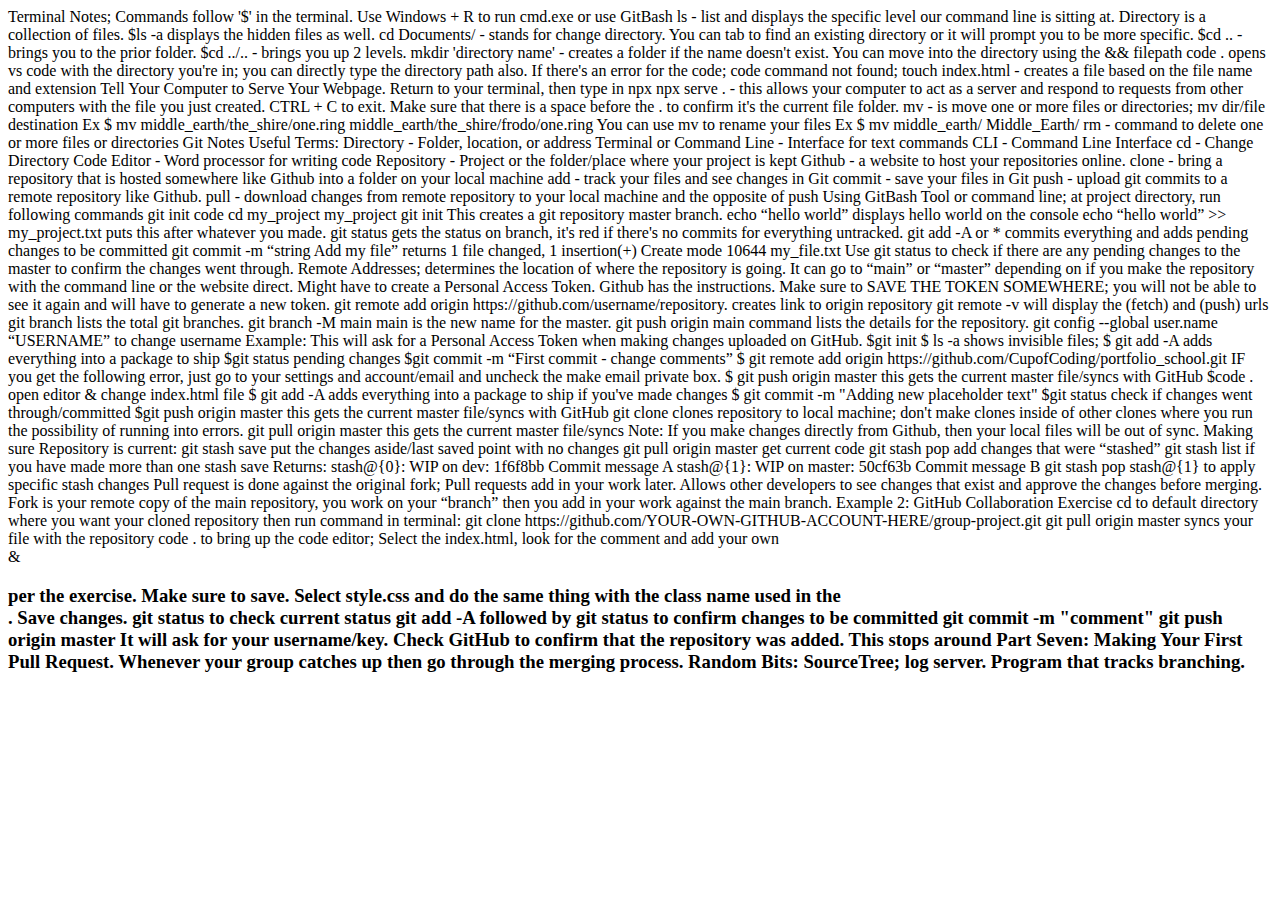
<file: documentation/Git-tutorial.html>
<!DOCTYPE html>
<html lang="en">
	<head>
		<meta charset="UTF-8" />
		<meta http-equiv="X-UA-Compatible" content="IE=edge" />
		<meta name="viewport" content="width=device-width, initial-scale=1.0" />
		<title>Guide to Basic Javascript</title>
	</head>
	<body>
		Terminal Notes; 
		Commands follow '$' in the terminal. Use Windows + R to run cmd.exe or use GitBash
		
		ls - list and displays the specific level our command line is sitting at. Directory is a collection of files. 
			$ls -a displays the hidden files as well. 
			
		cd Documents/ - stands for change directory. You can tab to find an existing directory or it will prompt you to be more specific. 
			$cd .. - brings you to the prior folder. 
			$cd ../.. - brings you up 2 levels. 
			
		mkdir 'directory name' - creates a folder if the name doesn't exist. You can move into the directory using the && filepath
		
		code . opens vs code with the directory you're in; you can directly type the directory path also.
			If there's an error for the code; code command not found; 

		touch index.html  - creates a file based on the file name and extension
		
			Tell Your Computer to Serve Your Webpage. Return to your terminal, then type in npx 
		
		npx serve . - this allows your computer to act as a server and respond to requests from other computers with the file you just created. CTRL + C to exit. Make sure that there is a space before the . to confirm it's the current file folder.

		mv - is move one or more files or directories; mv dir/file destination
			Ex $ mv middle_earth/the_shire/one.ring middle_earth/the_shire/frodo/one.ring
				You can use mv to rename your files
					Ex $ mv middle_earth/ Middle_Earth/
		
					rm -  command to delete one or more files or directories
					
		Git Notes
		Useful Terms:
		Directory - Folder, location, or address
		
		Terminal or Command Line - Interface for text commands
		
		CLI - Command Line Interface

		cd - Change Directory
		
		Code Editor - Word processor for writing code
		
		Repository - Project or the folder/place where your project is kept
		
		Github - a website to host your repositories online. 
		
		clone - bring a repository that is hosted somewhere like Github into a folder on your local machine
		
		add - track your files and see changes in Git
		
		commit - save your files in Git
		
		push - upload git commits to a remote repository like Github. 
		
		pull - download changes from remote repository to your local machine and the opposite of push

		
		Using GitBash Tool or command line; at project directory, run following commands
		git init
		code cd my_project
		my_project git init
		
		This creates a git repository master branch. 
		echo “hello world” 				displays hello world on the console
		echo “hello world” >> 	my_project.txt		puts this after whatever  you made. 

		git status 	gets the status on branch, it's red if there's no commits for everything untracked. 

		git add -A	or * commits everything and adds pending changes to be committed 
		
		git commit -m “string Add my file”	returns 1 file changed, 1 insertion(+)
		Create mode 10644 my_file.txt
		
		Use git status to check if there are any pending changes to the master to confirm the changes went through. 
		
		Remote Addresses; determines the location of where the repository is going. It can go to “main” or “master” depending on if you make the repository with the command line or the website direct. 
			Might have to create a Personal Access Token. Github has the instructions. Make sure to SAVE THE TOKEN SOMEWHERE; you will not be able to see it again and will have to generate a new token. 

		git remote add origin https://github.com/username/repository.
			creates link to origin repository
			
		git remote -v 	will display the (fetch) and (push) urls

		git branch 	lists the total git branches. 
		
		git branch -M main	main is the new name for the master. 

		git push origin main	command lists the details for the repository. 

		
		git config --global user.name “USERNAME” 		to change username
		
		Example: 
		This will ask for a Personal Access Token when making changes uploaded on GitHub. 

		$git init
		
		$ ls -a 		shows invisible files; 
		
		$ git add -A	adds everything into a package to ship
		
		$git status 	pending changes
		
		$git commit -m “First commit - change comments”
		
		$ git remote add origin https://github.com/CupofCoding/portfolio_school.git
		
			IF you get the following error, just go to your settings and account/email and uncheck the make email private box. 
			
		$ git push origin master	this gets the current master file/syncs with GitHub
		$code . 	open editor & change index.html file
		$ git add -A 	adds everything into a package to ship if you've made changes
		
		$ git commit -m "Adding new placeholder text"

		$git status 	check if changes went through/committed

		$git push origin master	this gets the current master file/syncs with GitHub

		
		git clone	clones repository to local machine;
			don't make clones inside of other clones where you run the possibility of running into errors. 

		git pull origin master 		this gets the current master file/syncs
			Note: If you make changes directly from Github, then your local files will be out of sync. 

		Making sure Repository is current: 
		git stash save			put the changes aside/last saved point with no changes

		git pull origin master 		get current code

		git stash pop 			add changes that were “stashed”

		git stash list			if you have made more than one stash save
			Returns: stash@{0}: WIP on dev: 1f6f8bb Commit message A
			stash@{1}: WIP on master: 50cf63b Commit message B
			
		git stash pop stash@{1}	to apply specific stash changes

		Pull request is done against the original fork; Pull requests add in your work later. Allows other developers to see changes that exist and approve the changes before merging. Fork is your remote copy of the main repository, you work on your “branch” then you add in your work against the main branch. 

		Example 2: GitHub Collaboration Exercise
		cd to default directory where you want your cloned repository then run command in terminal: 
		git clone https://github.com/YOUR-OWN-GITHUB-ACCOUNT-HERE/group-project.git
		
		git pull origin master 		syncs your file with the repository

		code .		 to bring up the code editor; 

		Select the index.html, look for the comment and add your own <div>&<h3> per the exercise. Make sure to save.

		Select style.css and do the same thing with the class name used in the <div>. Save changes.

		git status 		to check current status

		git add -A followed by git status to confirm changes to be committed

		git commit -m "comment"

		git push origin master	
			It will ask for your username/key. 
			Check GitHub to confirm that the repository was added. 

			This stops around Part Seven: Making Your First Pull Request. Whenever your group catches up then go through the merging process.
			
		Random Bits: 
		SourceTree; log server. Program that tracks branching.
	</body>
</html>
</file>
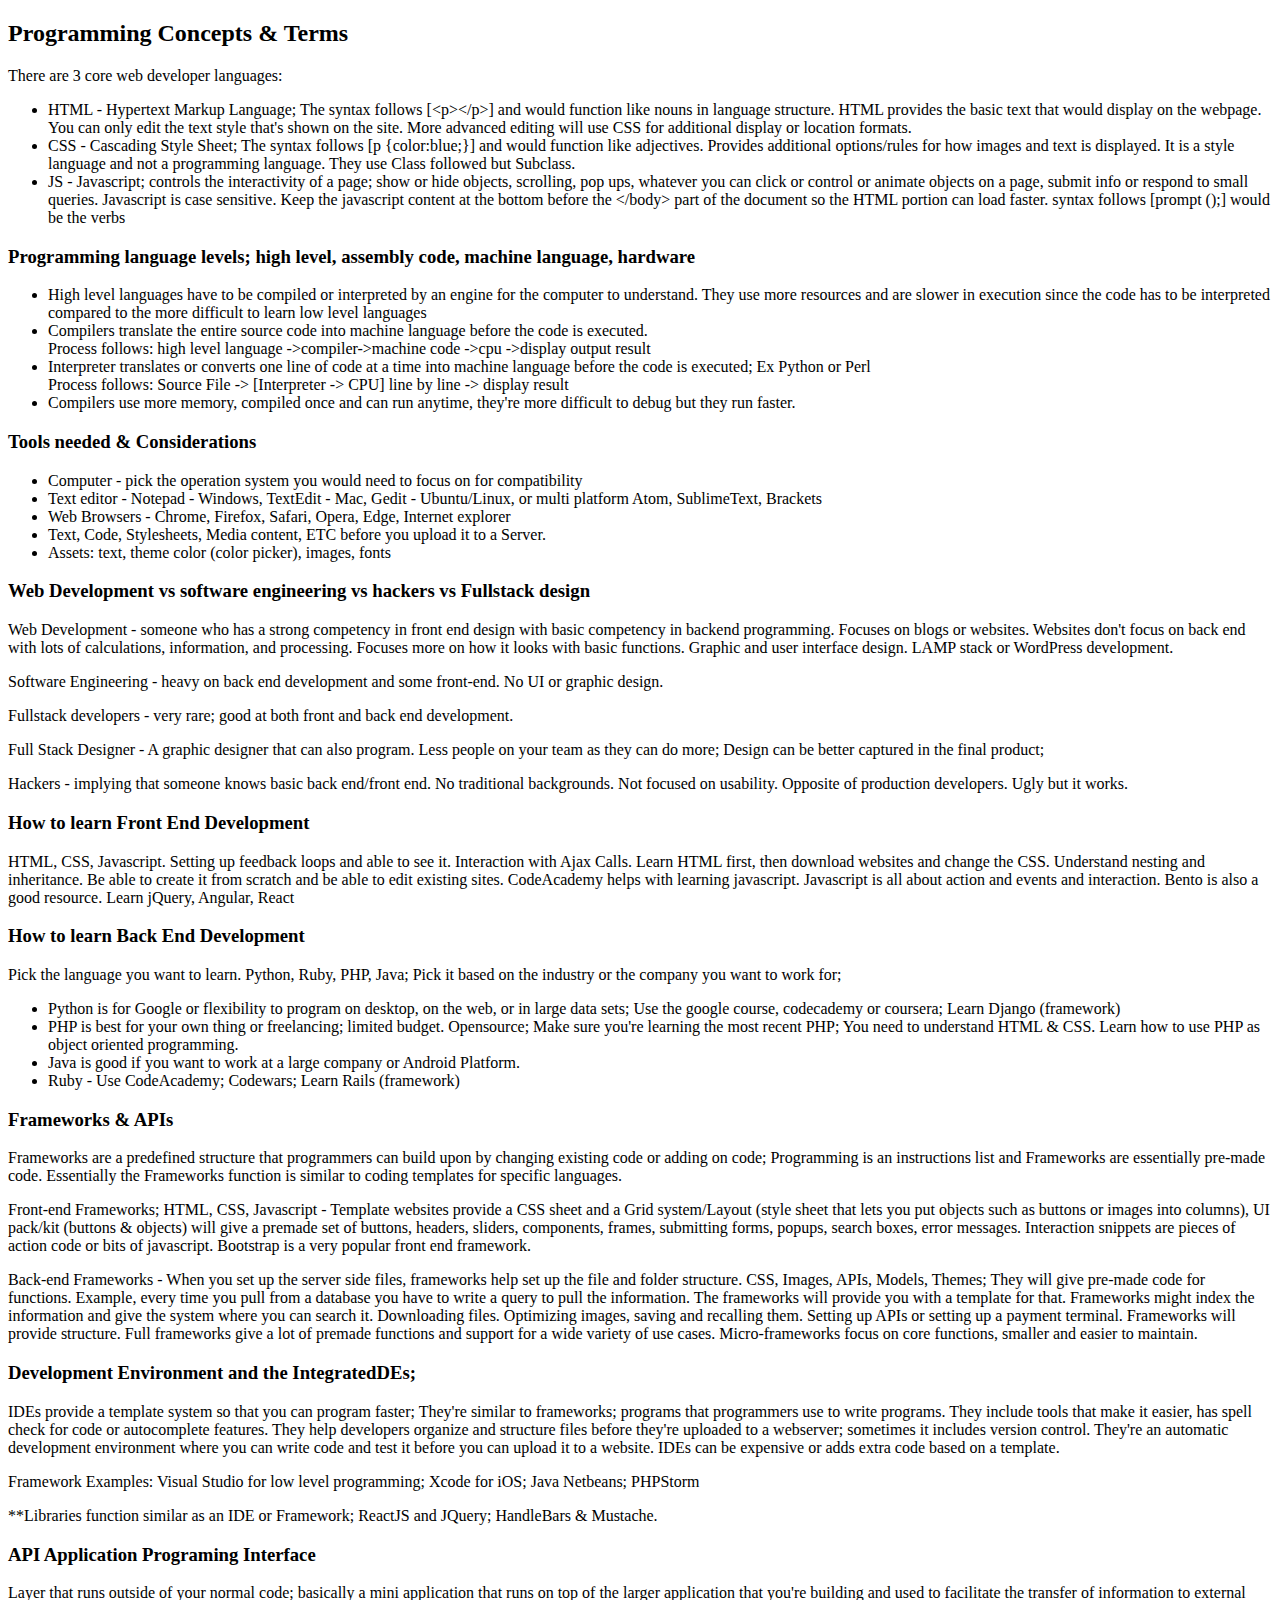
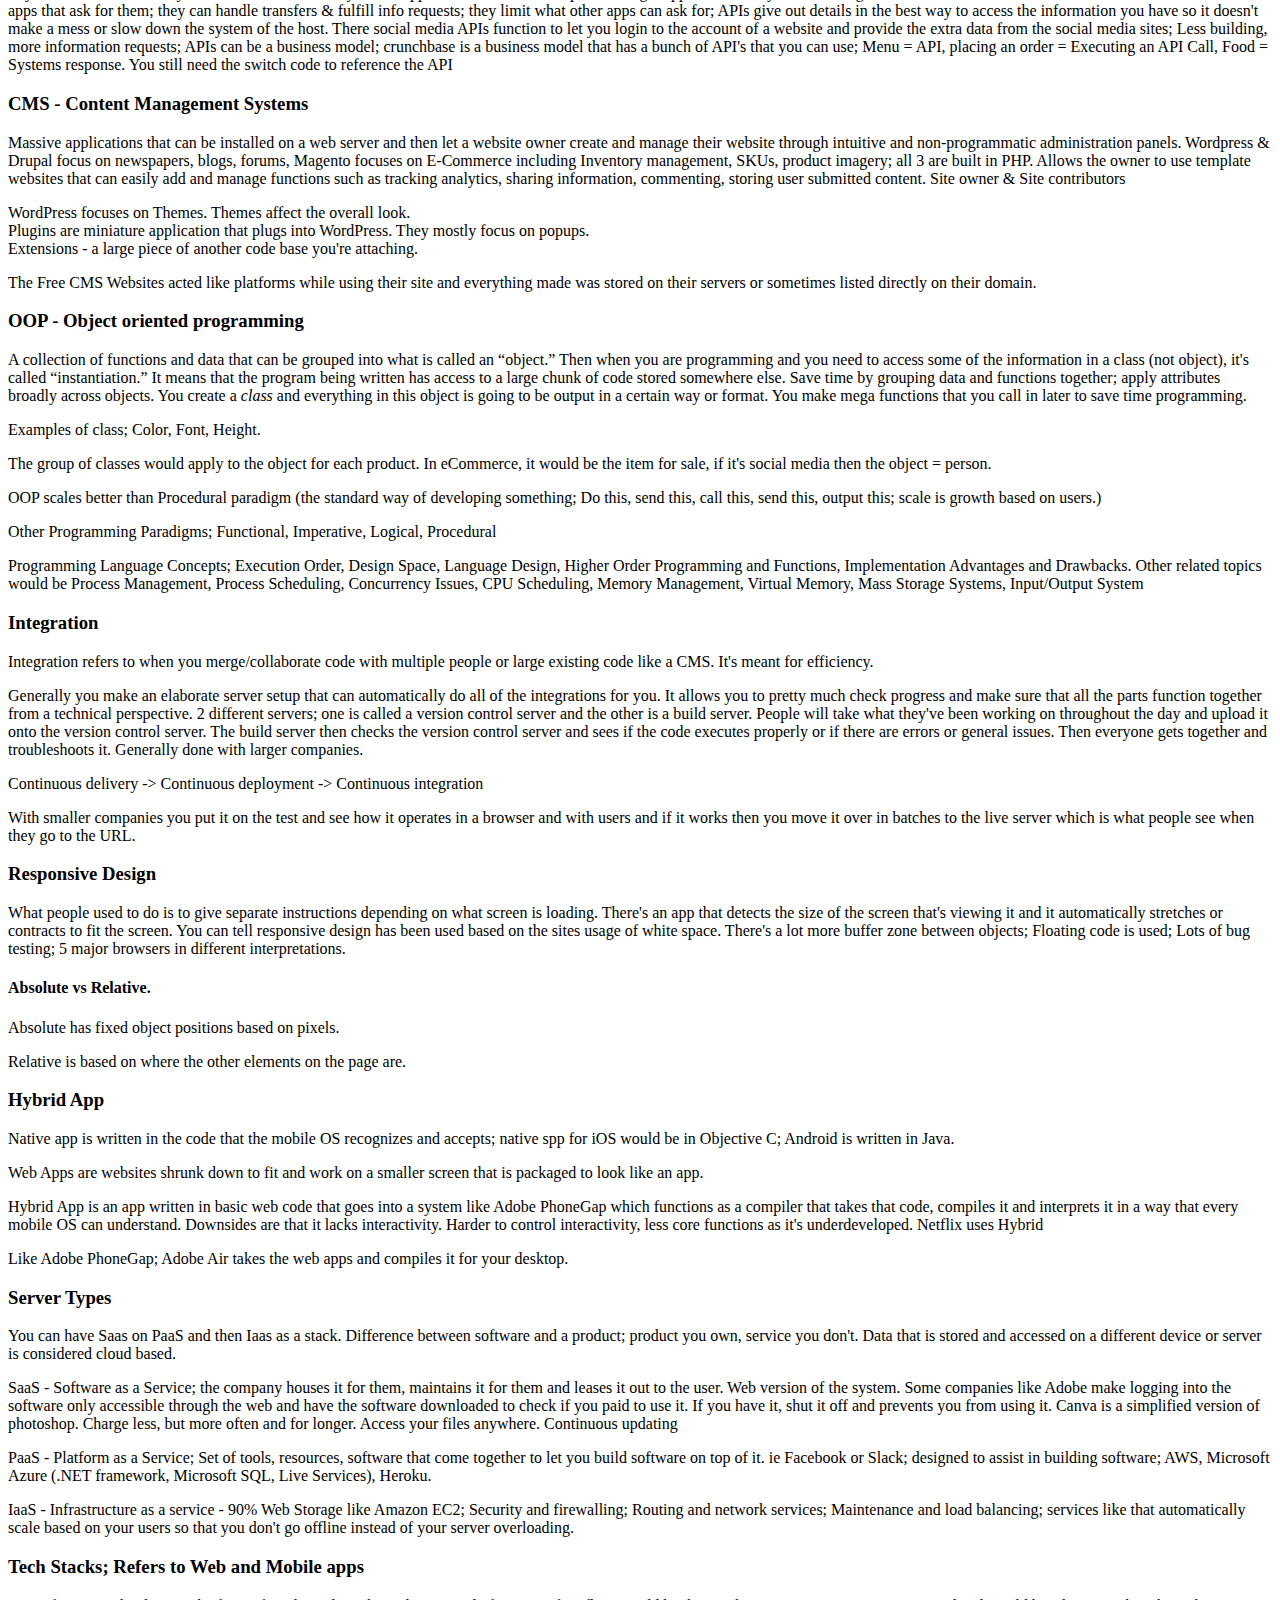
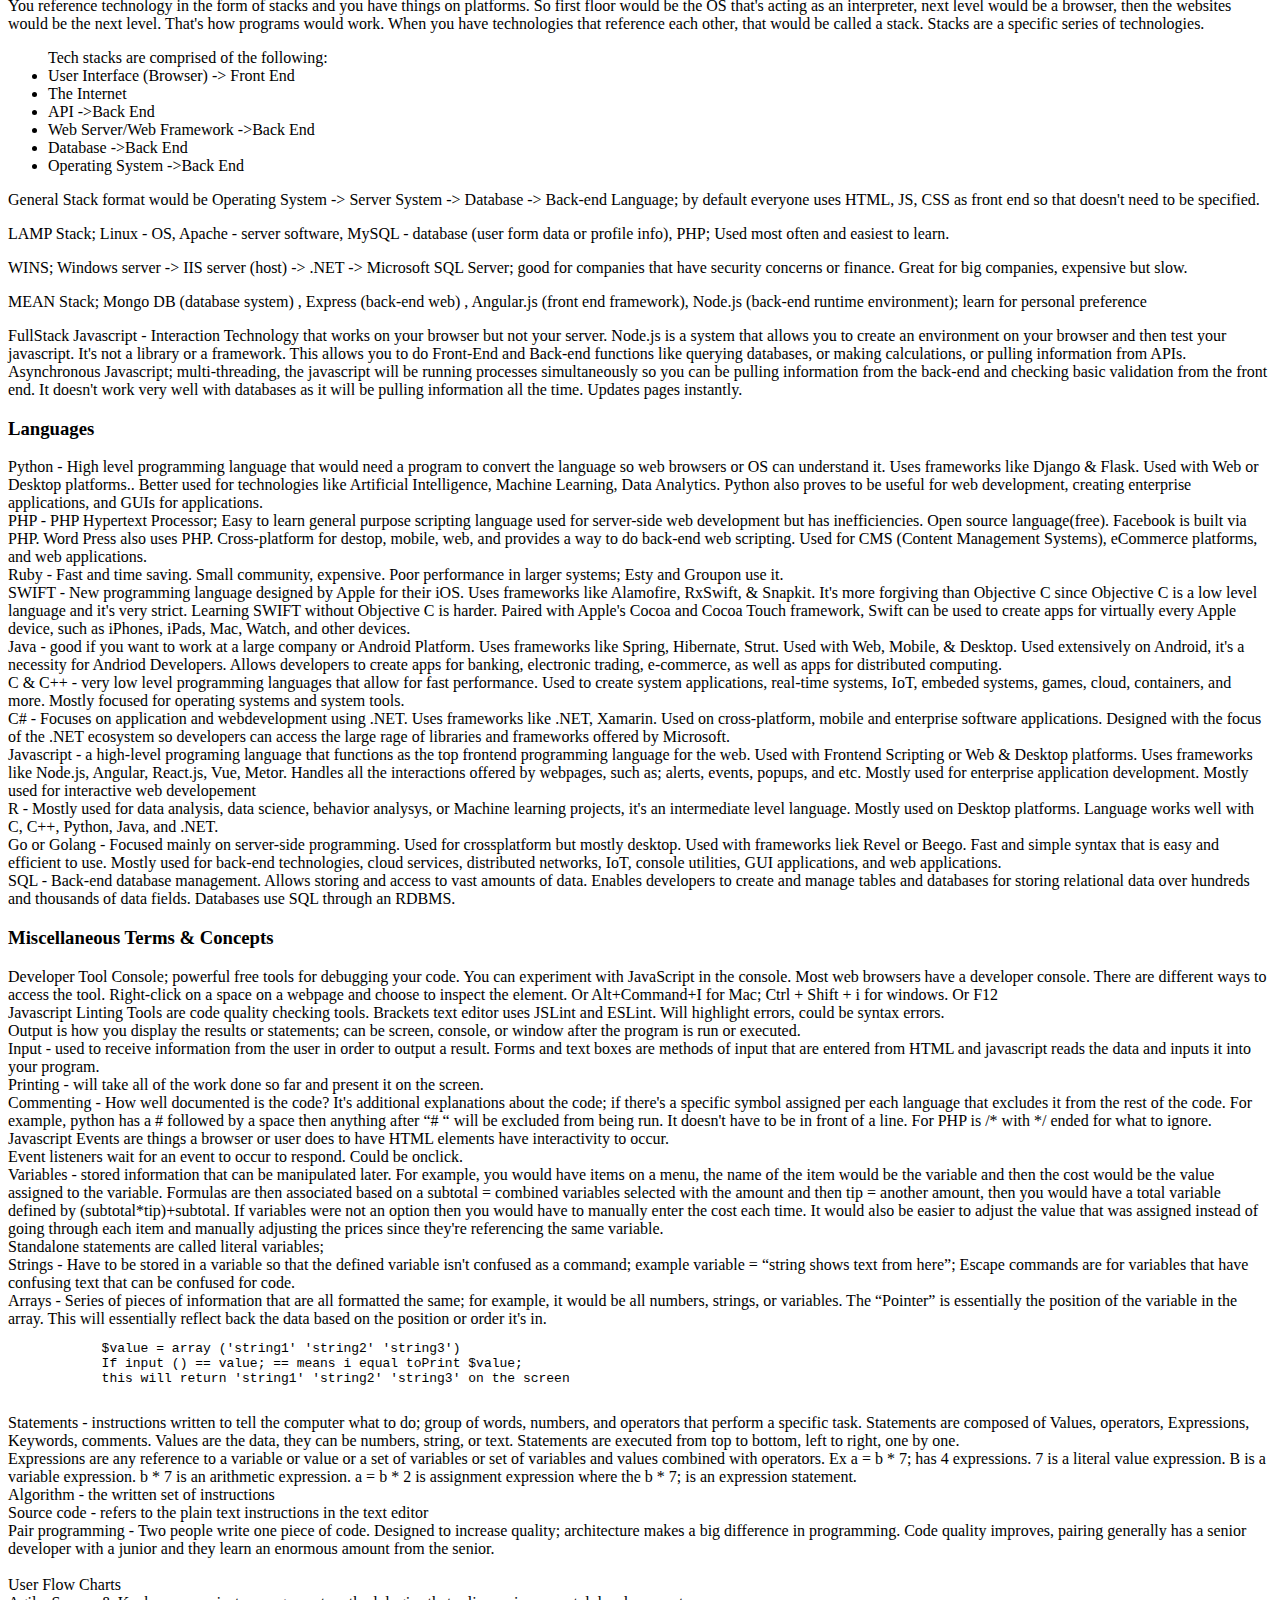
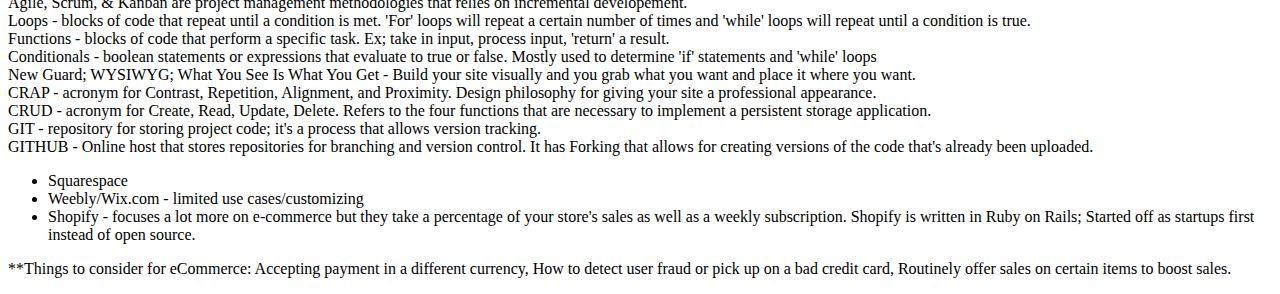
<file: documentation/programming-concepts.html>
<!DOCTYPE html>
<html>
	<head>
		<meta charset="UTF-8" />
		<meta http-equiv="X-UA-Compatible" content="IE=edge" />
		<meta name="viewport" content="width=device-width, initial-scale=1.0" />
		<title>Programming Concepts &amp; Terms</title>
	</head>
	<body>
		<!-- Heading -->
		<h2>Programming Concepts &amp; Terms</h2>
		<p>There are 3 core web developer languages:</p>
		<ul>
			<li>HTML - Hypertext Markup Language; The syntax follows [&lt;p&gt;&lt;/p&gt;] and would function like nouns in language structure. HTML provides the basic text that would display on the webpage. You can only edit the text style that's shown on the site. More advanced editing will use CSS for additional display or location formats.</li>
			<li>CSS - Cascading Style Sheet; The syntax follows [p {color:blue;}] and would function like adjectives. Provides additional options/rules for how images and text is displayed. It is a style language and not a programming language. They use Class followed but Subclass.</li>
			<li>JS - Javascript; controls the interactivity of a page; show or hide objects, scrolling, pop ups, whatever you can click or control or animate objects on a page, submit info or respond to small queries. Javascript is case sensitive. Keep the javascript content at the bottom before the &lt;/body&gt; part of the document so the HTML portion can load faster. syntax follows [prompt ();] would be the verbs</li>
		</ul>

		<h3>Programming language levels; high level, assembly code, machine language, hardware</h3>
		<ul>
			<li>High level languages have to be compiled or interpreted by an engine for the computer to understand. They use more resources and are slower in execution since the code has to be interpreted compared to the more difficult to learn low level languages</li>
			<li>Compilers translate the entire source code into machine language before the code is executed. <br />Process follows: high level language ->compiler->machine code ->cpu ->display output result</li>
			<li>Interpreter translates or converts one line of code at a time into machine language before the code is executed; Ex Python or Perl<br />Process follows: Source File -> [Interpreter -> CPU] line by line -> display result</li>
			<li>Compilers use more memory, compiled once and can run anytime, they're more difficult to debug but they run faster.</li>
		</ul>

		<h3>Tools needed &amp; Considerations</h3>
		<ul>
			<li>Computer - pick the operation system you would need to focus on for compatibility</li>
			<li>Text editor - Notepad - Windows, TextEdit - Mac, Gedit - Ubuntu/Linux, or multi platform Atom, SublimeText, Brackets</li>
			<li>Web Browsers - Chrome, Firefox, Safari, Opera, Edge, Internet explorer</li>
			<li>Text, Code, Stylesheets, Media content, ETC before you upload it to a Server.</li>
			<li>Assets: text, theme color (color picker), images, fonts</li>
		</ul>

		<h3>Web Development vs software engineering vs hackers vs Fullstack design</h3>
		<p>Web Development - someone who has a strong competency in front end design with basic competency in backend programming. Focuses on blogs or websites. Websites don't focus on back end with lots of calculations, information, and processing. Focuses more on how it looks with basic functions. Graphic and user interface design. LAMP stack or WordPress development.</p>

		<p>Software Engineering - heavy on back end development and some front-end. No UI or graphic design.</p>

		<p>Fullstack developers - very rare; good at both front and back end development.</p>

		<p>Full Stack Designer - A graphic designer that can also program. Less people on your team as they can do more; Design can be better captured in the final product;</p>

		<p>Hackers - implying that someone knows basic back end/front end. No traditional backgrounds. Not focused on usability. Opposite of production developers. Ugly but it works.</p>

		<h3>How to learn Front End Development</h3>
		<p>HTML, CSS, Javascript. Setting up feedback loops and able to see it. Interaction with Ajax Calls. Learn HTML first, then download websites and change the CSS. Understand nesting and inheritance. Be able to create it from scratch and be able to edit existing sites. CodeAcademy helps with learning javascript. Javascript is all about action and events and interaction. Bento is also a good resource. Learn jQuery, Angular, React</p>

		<h3>How to learn Back End Development</h3>
		<p>Pick the language you want to learn. Python, Ruby, PHP, Java; Pick it based on the industry or the company you want to work for;</p>
		<ul>
			<li>Python is for Google or flexibility to program on desktop, on the web, or in large data sets; Use the google course, codecademy or coursera; Learn Django (framework)</li>
			<li>PHP is best for your own thing or freelancing; limited budget. Opensource; Make sure you're learning the most recent PHP; You need to understand HTML &amp; CSS. Learn how to use PHP as object oriented programming.</li>
			<li>Java is good if you want to work at a large company or Android Platform.</li>
			<li>Ruby - Use CodeAcademy; Codewars; Learn Rails (framework)</li>
		</ul>

		<h3>Frameworks &amp; APIs</h3>
		<p>Frameworks are a predefined structure that programmers can build upon by changing existing code or adding on code; Programming is an instructions list and Frameworks are essentially pre-made code. Essentially the Frameworks function is similar to coding templates for specific languages.</p>

		<p>Front-end Frameworks; HTML, CSS, Javascript - Template websites provide a CSS sheet and a Grid system/Layout (style sheet that lets you put objects such as buttons or images into columns), UI pack/kit (buttons &amp; objects) will give a premade set of buttons, headers, sliders, components, frames, submitting forms, popups, search boxes, error messages. Interaction snippets are pieces of action code or bits of javascript. Bootstrap is a very popular front end framework.</p>

		<p>Back-end Frameworks - When you set up the server side files, frameworks help set up the file and folder structure. CSS, Images, APIs, Models, Themes; They will give pre-made code for functions. Example, every time you pull from a database you have to write a query to pull the information. The frameworks will provide you with a template for that. Frameworks might index the information and give the system where you can search it. Downloading files. Optimizing images, saving and recalling them. Setting up APIs or setting up a payment terminal. Frameworks will provide structure. Full frameworks give a lot of premade functions and support for a wide variety of use cases. Micro-frameworks focus on core functions, smaller and easier to maintain.</p>

		<h3>Development Environment and the IntegratedDEs;</h3>
		<p>IDEs provide a template system so that you can program faster; They're similar to frameworks; programs that programmers use to write programs. They include tools that make it easier, has spell check for code or autocomplete features. They help developers organize and structure files before they're uploaded to a webserver; sometimes it includes version control. They're an automatic development environment where you can write code and test it before you can upload it to a website. IDEs can be expensive or adds extra code based on a template.</p>
		<p>Framework Examples: Visual Studio for low level programming; Xcode for iOS; Java Netbeans; PHPStorm</p>
		<p>**Libraries function similar as an IDE or Framework; ReactJS and JQuery; HandleBars &amp; Mustache.</p>

		<h3>API Application Programing Interface</h3>
		<p>Layer that runs outside of your normal code; basically a mini application that runs on top of the larger application that you're building and used to facilitate the transfer of information to external apps that ask for them; they can handle transfers &amp; fulfill info requests; they limit what other apps can ask for; APIs give out details in the best way to access the information you have so it doesn't make a mess or slow down the system of the host. There social media APIs function to let you login to the account of a website and provide the extra data from the social media sites; Less building, more information requests; APIs can be a business model; crunchbase is a business model that has a bunch of API's that you can use; Menu = API, placing an order = Executing an API Call, Food = Systems response. You still need the switch code to reference the API</p>

		<h3>CMS - Content Management Systems</h3>
		<p>Massive applications that can be installed on a web server and then let a website owner create and manage their website through intuitive and non-programmatic administration panels. Wordpress &amp; Drupal focus on newspapers, blogs, forums, Magento focuses on E-Commerce including Inventory management, SKUs, product imagery; all 3 are built in PHP. Allows the owner to use template websites that can easily add and manage functions such as tracking analytics, sharing information, commenting, storing user submitted content. Site owner &amp; Site contributors</p>

		<p>WordPress focuses on Themes. Themes affect the overall look. <br />Plugins are miniature application that plugs into WordPress. They mostly focus on popups. <br />Extensions - a large piece of another code base you're attaching.</p>

		<p>The Free CMS Websites acted like platforms while using their site and everything made was stored on their servers or sometimes listed directly on their domain.</p>

		<h3>OOP - Object oriented programming</h3>
		<p>A collection of functions and data that can be grouped into what is called an “object.” Then when you are programming and you need to access some of the information in a class (not object), it's called “instantiation.” It means that the program being written has access to a large chunk of code stored somewhere else. Save time by grouping data and functions together; apply attributes broadly across objects. You create a <i>class</i> and everything in this object is going to be output in a certain way or format. You make mega functions that you call in later to save time programming.</p>
		<li>Examples of class; Color, Font, Height.</li>
		<p>The group of classes would apply to the object for each product. In eCommerce, it would be the item for sale, if it's social media then the object = person.</p>
		<p>OOP scales better than Procedural paradigm (the standard way of developing something; Do this, send this, call this, send this, output this; scale is growth based on users.)</p>

		<p>Other Programming Paradigms; Functional, Imperative, Logical, Procedural</p>
		<p>Programming Language Concepts; Execution Order, Design Space, Language Design, Higher Order Programming and Functions, Implementation Advantages and Drawbacks. Other related topics would be Process Management, Process Scheduling, Concurrency Issues, CPU Scheduling, Memory Management, Virtual Memory, Mass Storage Systems, Input/Output System</p>

		<h3>Integration</h3>
		<p>Integration refers to when you merge/collaborate code with multiple people or large existing code like a CMS. It's meant for efficiency.</p>
		<p>Generally you make an elaborate server setup that can automatically do all of the integrations for you. It allows you to pretty much check progress and make sure that all the parts function together from a technical perspective. 2 different servers; one is called a version control server and the other is a build server. People will take what they've been working on throughout the day and upload it onto the version control server. The build server then checks the version control server and sees if the code executes properly or if there are errors or general issues. Then everyone gets together and troubleshoots it. Generally done with larger companies.</p>
		<li>Continuous delivery -> Continuous deployment -> Continuous integration</li>
		<p>With smaller companies you put it on the test and see how it operates in a browser and with users and if it works then you move it over in batches to the live server which is what people see when they go to the URL.</p>

		<h3>Responsive Design</h3>
		<p>What people used to do is to give separate instructions depending on what screen is loading. There's an app that detects the size of the screen that's viewing it and it automatically stretches or contracts to fit the screen. You can tell responsive design has been used based on the sites usage of white space. There's a lot more buffer zone between objects; Floating code is used; Lots of bug testing; 5 major browsers in different interpretations.</p>

		<h4>Absolute vs Relative.</h4>
		<p>Absolute has fixed object positions based on pixels.</p>
		<p>Relative is based on where the other elements on the page are.</p>

		<h3>Hybrid App</h3>
		<p>Native app is written in the code that the mobile OS recognizes and accepts; native spp for iOS would be in Objective C; Android is written in Java.</p>
		<p>Web Apps are websites shrunk down to fit and work on a smaller screen that is packaged to look like an app.</p>
		<p>Hybrid App is an app written in basic web code that goes into a system like Adobe PhoneGap which functions as a compiler that takes that code, compiles it and interprets it in a way that every mobile OS can understand. Downsides are that it lacks interactivity. Harder to control interactivity, less core functions as it's underdeveloped. Netflix uses Hybrid</p>
		<p>Like Adobe PhoneGap; Adobe Air takes the web apps and compiles it for your desktop.</p>

		<h3>Server Types</h3>
		<p>You can have Saas on PaaS and then Iaas as a stack. Difference between software and a product; product you own, service you don't. Data that is stored and accessed on a different device or server is considered cloud based.</p>

		<p>SaaS - Software as a Service; the company houses it for them, maintains it for them and leases it out to the user. Web version of the system. Some companies like Adobe make logging into the software only accessible through the web and have the software downloaded to check if you paid to use it. If you have it, shut it off and prevents you from using it. Canva is a simplified version of photoshop. Charge less, but more often and for longer. Access your files anywhere. Continuous updating</p>

		<p>PaaS - Platform as a Service; Set of tools, resources, software that come together to let you build software on top of it. ie Facebook or Slack; designed to assist in building software; AWS, Microsoft Azure (.NET framework, Microsoft SQL, Live Services), Heroku.</p>

		<p>IaaS - Infrastructure as a service - 90% Web Storage like Amazon EC2; Security and firewalling; Routing and network services; Maintenance and load balancing; services like that automatically scale based on your users so that you don't go offline instead of your server overloading.</p>

		<h3>Tech Stacks; Refers to Web and Mobile apps</h3>
		<p>You reference technology in the form of stacks and you have things on platforms. So first floor would be the OS that's acting as an interpreter, next level would be a browser, then the websites would be the next level. That's how programs would work. When you have technologies that reference each other, that would be called a stack. Stacks are a specific series of technologies.</p>
		<ul>
			Tech stacks are comprised of the following:
			<li>User Interface (Browser) -> Front End</li>
			<li>The Internet</li>
			<li>API ->Back End</li>
			<li>Web Server/Web Framework ->Back End</li>
			<li>Database ->Back End</li>
			<li>Operating System ->Back End</li>
		</ul>
		<p>General Stack format would be Operating System -> Server System -> Database -> Back-end Language; by default everyone uses HTML, JS, CSS as front end so that doesn't need to be specified.</p>
		<p>LAMP Stack; Linux - OS, Apache - server software, MySQL - database (user form data or profile info), PHP; Used most often and easiest to learn.</p>
		<p>WINS; Windows server -> IIS server (host) -> .NET -> Microsoft SQL Server; good for companies that have security concerns or finance. Great for big companies, expensive but slow.</p>
		<p>MEAN Stack; Mongo DB (database system) , Express (back-end web) , Angular.js (front end framework), Node.js (back-end runtime environment); learn for personal preference</p>
		<p>FullStack Javascript - Interaction Technology that works on your browser but not your server. Node.js is a system that allows you to create an environment on your browser and then test your javascript. It's not a library or a framework. This allows you to do Front-End and Back-end functions like querying databases, or making calculations, or pulling information from APIs. <br />Asynchronous Javascript; multi-threading, the javascript will be running processes simultaneously so you can be pulling information from the back-end and checking basic validation from the front end. It doesn't work very well with databases as it will be pulling information all the time. Updates pages instantly.</p>

		<h3>Languages</h3>
		<li>Python - High level programming language that would need a program to convert the language so web browsers or OS can understand it. Uses frameworks like Django &amp; Flask. Used with Web or Desktop platforms.. Better used for technologies like Artificial Intelligence, Machine Learning, Data Analytics. Python also proves to be useful for web development, creating enterprise applications, and GUIs for applications.</li>
		<li>PHP - PHP Hypertext Processor; Easy to learn general purpose scripting language used for server-side web development but has inefficiencies. Open source language(free). Facebook is built via PHP. Word Press also uses PHP. Cross-platform for destop, mobile, web, and provides a way to do back-end web scripting. Used for CMS (Content Management Systems), eCommerce platforms, and web applications.</li>
		<li>Ruby - Fast and time saving. Small community, expensive. Poor performance in larger systems; Esty and Groupon use it.</li>
		<li>SWIFT - New programming language designed by Apple for their iOS. Uses frameworks like Alamofire, RxSwift, &amp; Snapkit. It's more forgiving than Objective C since Objective C is a low level language and it's very strict. Learning SWIFT without Objective C is harder. Paired with Apple's Cocoa and Cocoa Touch framework, Swift can be used to create apps for virtually every Apple device, such as iPhones, iPads, Mac, Watch, and other devices.</li>
		<li>Java - good if you want to work at a large company or Android Platform. Uses frameworks like Spring, Hibernate, Strut. Used with Web, Mobile, &amp; Desktop. Used extensively on Android, it's a necessity for Andriod Developers. Allows developers to create apps for banking, electronic trading, e-commerce, as well as apps for distributed computing.</li>
		<li>C &amp; C++ - very low level programming languages that allow for fast performance. Used to create system applications, real-time systems, IoT, embeded systems, games, cloud, containers, and more. Mostly focused for operating systems and system tools.</li>
		<li>C# - Focuses on application and webdevelopment using .NET. Uses frameworks like .NET, Xamarin. Used on cross-platform, mobile and enterprise software applications. Designed with the focus of the .NET ecosystem so developers can access the large rage of libraries and frameworks offered by Microsoft.</li>
		<li>Javascript - a high-level programing language that functions as the top frontend programming language for the web. Used with Frontend Scripting or Web &amp; Desktop platforms. Uses frameworks like Node.js, Angular, React.js, Vue, Metor. Handles all the interactions offered by webpages, such as; alerts, events, popups, and etc. Mostly used for enterprise application development. Mostly used for interactive web developement</li>
		<li>R - Mostly used for data analysis, data science, behavior analysys, or Machine learning projects, it's an intermediate level language. Mostly used on Desktop platforms. Language works well with C, C++, Python, Java, and .NET.</li>
		<li>Go or Golang - Focused mainly on server-side programming. Used for crossplatform but mostly desktop. Used with frameworks liek Revel or Beego. Fast and simple syntax that is easy and efficient to use. Mostly used for back-end technologies, cloud services, distributed networks, IoT, console utilities, GUI applications, and web applications.</li>
		<li>SQL - Back-end database management. Allows storing and access to vast amounts of data. Enables developers to create and manage tables and databases for storing relational data over hundreds and thousands of data fields. Databases use SQL through an RDBMS.</li>

		<h3>Miscellaneous Terms &amp; Concepts</h3>
		<li>Developer Tool Console; powerful free tools for debugging your code. You can experiment with JavaScript in the console. Most web browsers have a developer console. There are different ways to access the tool. Right-click on a space on a webpage and choose to inspect the element. Or Alt+Command+I for Mac; Ctrl + Shift + i for windows. Or F12</li>
		<li>Javascript Linting Tools are code quality checking tools. Brackets text editor uses JSLint and ESLint. Will highlight errors, could be syntax errors.</li>
		<li>Output is how you display the results or statements; can be screen, console, or window after the program is run or executed.</li>
		<li>Input - used to receive information from the user in order to output a result. Forms and text boxes are methods of input that are entered from HTML and javascript reads the data and inputs it into your program.</li>
		<li>Printing - will take all of the work done so far and present it on the screen.</li>
		<li>Commenting - How well documented is the code? It's additional explanations about the code; if there's a specific symbol assigned per each language that excludes it from the rest of the code. For example, python has a # followed by a space then anything after “# “ will be excluded from being run. It doesn't have to be in front of a line. For PHP is /* with */ ended for what to ignore.</li>
		<li>
			Javascript Events are things a browser or user does to have HTML elements have interactivity to occur. <br />
			Event listeners wait for an event to occur to respond. Could be onclick.
		</li>

		<li>Variables - stored information that can be manipulated later. For example, you would have items on a menu, the name of the item would be the variable and then the cost would be the value assigned to the variable. Formulas are then associated based on a subtotal = combined variables selected with the amount and then tip = another amount, then you would have a total variable defined by (subtotal*tip)+subtotal. If variables were not an option then you would have to manually enter the cost each time. It would also be easier to adjust the value that was assigned instead of going through each item and manually adjusting the prices since they're referencing the same variable. <br />Standalone statements are called literal variables;</li>
		<li>Strings - Have to be stored in a variable so that the defined variable isn't confused as a command; example variable = “string shows text from here”; Escape commands are for variables that have confusing text that can be confused for code.</li>
		<li>Arrays - Series of pieces of information that are all formatted the same; for example, it would be all numbers, strings, or variables. The “Pointer” is essentially the position of the variable in the array. This will essentially reflect back the data based on the position or order it's in.</li>
		<pre>
            $value = array ('string1' 'string2' 'string3')
            If input () == value; == means i equal toPrint $value; 
            this will return 'string1' 'string2' 'string3' on the screen
		</pre>
		<li>Statements - instructions written to tell the computer what to do; group of words, numbers, and operators that perform a specific task. Statements are composed of Values, operators, Expressions, Keywords, comments. Values are the data, they can be numbers, string, or text. Statements are executed from top to bottom, left to right, one by one.</li>
		<li>Expressions are any reference to a variable or value or a set of variables or set of variables and values combined with operators. Ex a = b * 7; has 4 expressions. 7 is a literal value expression. B is a variable expression. b * 7 is an arithmetic expression. a = b * 2 is assignment expression where the b * 7; is an expression statement.</li>
		<li>Algorithm - the written set of instructions</li>
		<li>Source code - refers to the plain text instructions in the text editor</li>
		<li>Pair programming - Two people write one piece of code. Designed to increase quality; architecture makes a big difference in programming. Code quality improves, pairing generally has a senior developer with a junior and they learn an enormous amount from the senior.</li>

		<br/>
		<li>User Flow Charts</li>
		<li>Agile, Scrum, &amp; Kanban are project management methodologies that relies on incremental developement.</li>
		<li>Loops - blocks of code that repeat until a condition is met. 'For' loops will repeat a certain number of times and 'while' loops will repeat until a condition is true.</li>
		<li>Functions - blocks of code that perform a specific task. Ex; take in input, process input, 'return' a result.</li>
		<li>Conditionals - boolean statements or expressions that evaluate to true or false. Mostly used to determine 'if' statements and 'while' loops</li>
		<li>New Guard; WYSIWYG; What You See Is What You Get - Build your site visually and you grab what you want and place it where you want.</li>
		<li>CRAP - acronym for Contrast, Repetition, Alignment, and Proximity. Design philosophy for giving your site a professional appearance.</li>
		<li>CRUD - acronym for Create, Read, Update, Delete. Refers to the four functions that are necessary to implement a persistent storage application.</li>
		<li>GIT - repository for storing project code; it's a process that allows version tracking.</li>
		<li>GITHUB - Online host that stores repositories for branching and version control. It has Forking that allows for creating versions of the code that's already been uploaded.</li>

		<ul>
			<li>Squarespace</li>
			<li>Weebly/Wix.com - limited use cases/customizing</li>
			<li>Shopify - focuses a lot more on e-commerce but they take a percentage of your store's sales as well as a weekly subscription. Shopify is written in Ruby on Rails; Started off as startups first instead of open source.</li>
		</ul>
		<p>**Things to consider for eCommerce: Accepting payment in a different currency, How to detect user fraud or pick up on a bad credit card, Routinely offer sales on certain items to boost sales.</p>
	</body>
</html>
</file>
